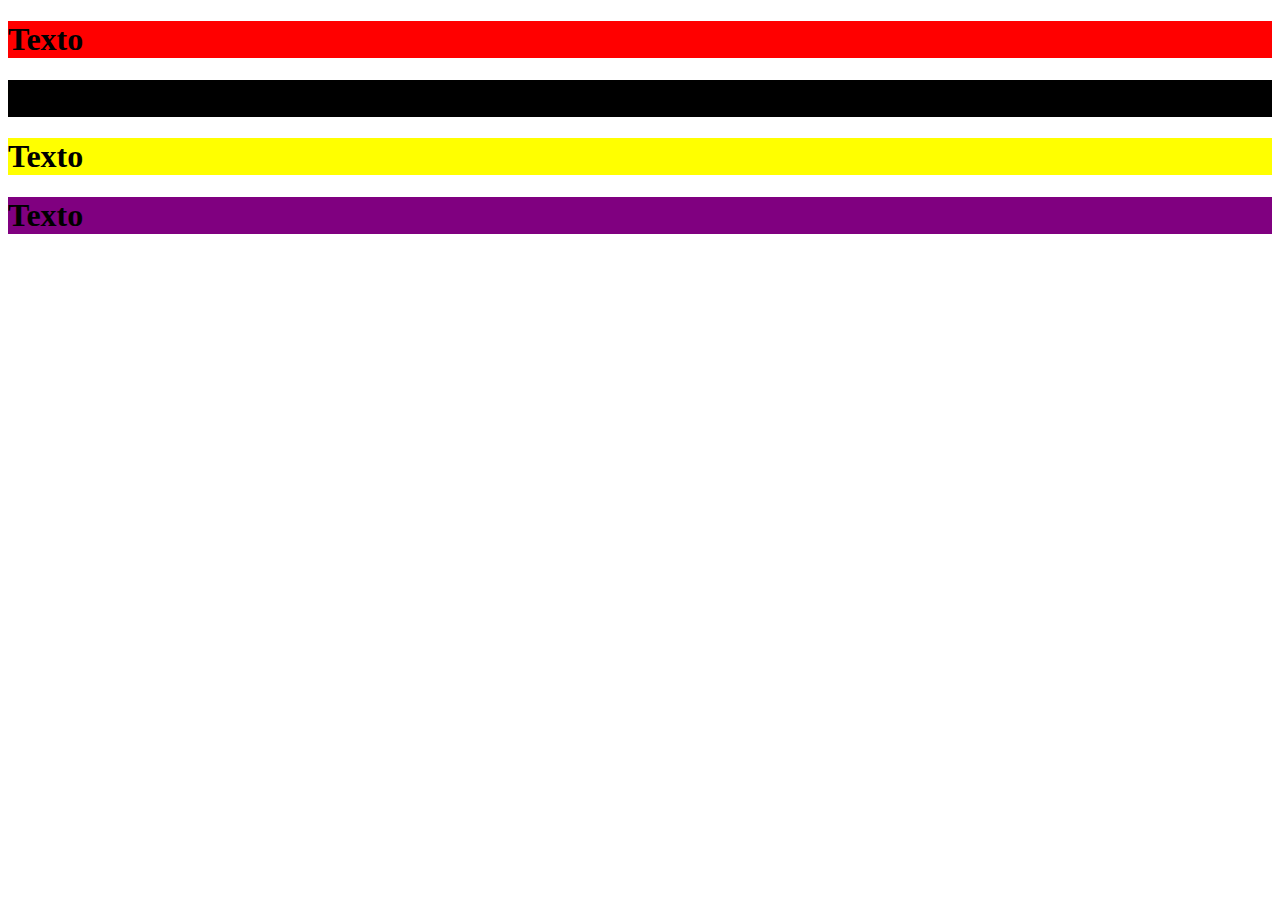
<file: bootstrap/colunas.html>
<!doctype html>
<html lang="en">
  <head>
    <meta charset="utf-8">
    <meta name="viewport" content="width=device-width, initial-scale=1">
    <title>Bootstrap demo</title>
    <link href="https://cdn.jsdelivr.net/npm/bootstrap@5.2.2/dist/css/bootstrap.min.css" rel="stylesheet" integrity="sha384-Zenh87qX5JnK2Jl0vWa8Ck2rdkQ2Bzep5IDxbcnCeuOxjzrPF/et3URy9Bv1WTRi" crossorigin="anonymous">
  </head>
  <body>
            <div class="container">
                <div class="row">
                    <div style="background-color: red;" class="col-md-3 col-sm-6">
                        <h1>Texto</h1>
                    </div>
                    <div style="background-color: black;" class="col-md-3 col-sm-6">
                        <h1>Texto</h1>
                    </div>
                    <div style="background-color: yellow;" class="col-md-3 col-sm-6">
                        <h1>Texto</h1>
                    </div>
                    <div style="background-color: purple;" class="col-md-3 col-sm-6">
                        <h1>Texto</h1>
                    </div>
                </div>
            </div>





    <script src="https://cdn.jsdelivr.net/npm/bootstrap@5.2.2/dist/js/bootstrap.bundle.min.js" integrity="sha384-OERcA2EqjJCMA+/3y+gxIOqMEjwtxJY7qPCqsdltbNJuaOe923+mo//f6V8Qbsw3" crossorigin="anonymous"></script>
  </body>
</html>
</file>
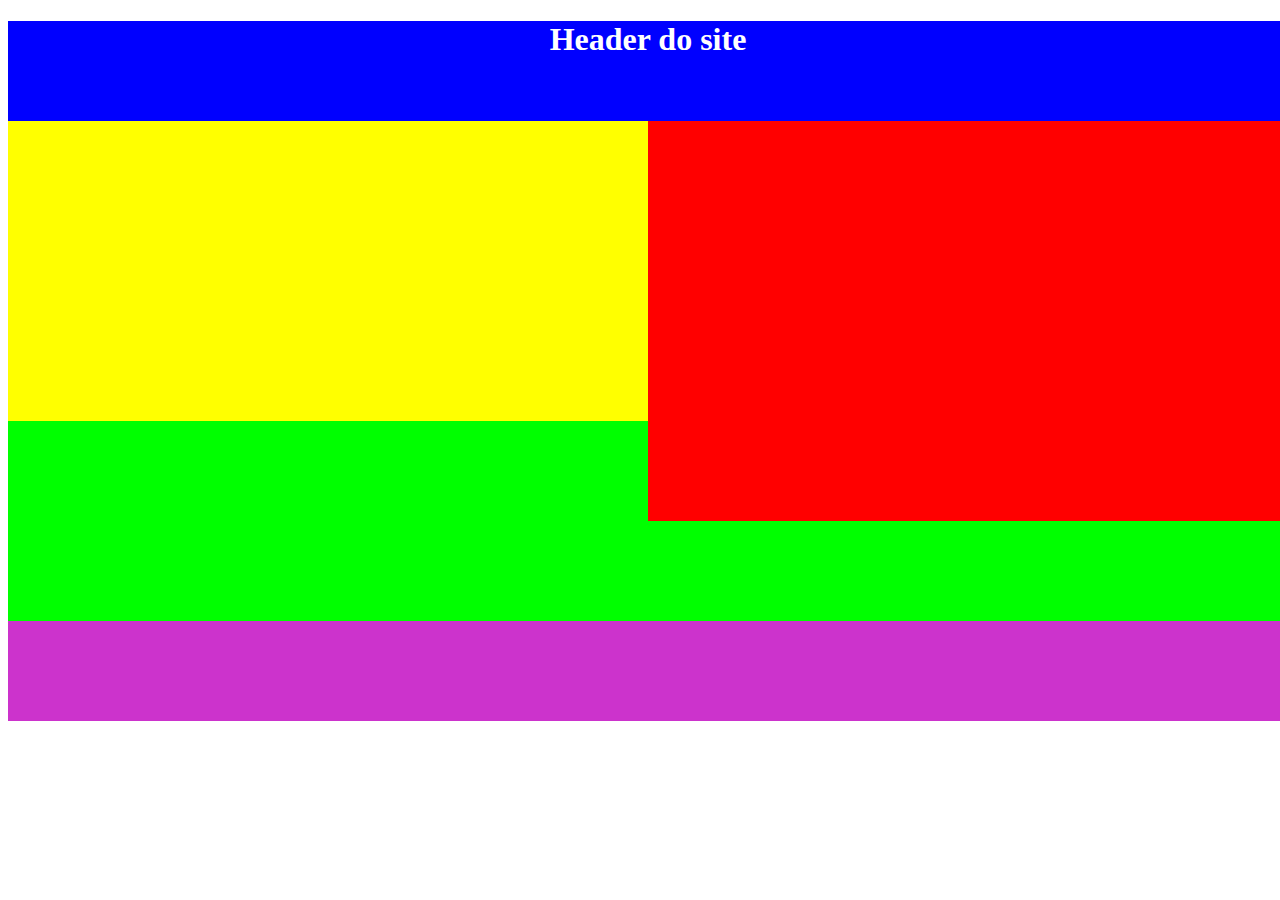
<file: colunas_css/colunas.html>
<!DOCTYPE html>
<html lang="en">
<head>
    <meta charset="UTF-8">
    <meta http-equiv="X-UA-Compatible" content="IE=edge">
    <meta name="viewport" content="width=device-width, initial-scale=1.0">
    <link rel="stylesheet" href="estilo.css">
    <title>Document</title>
</head>
<body>
    <div id="site">
        <div id="header">
            <h1>Header do site</h1>
        </div>
        <div id="conteudo">
            <div id="conteudo-left"></div>
            <div id="conteudo-right"></div>
        </div>
        <div id="rodape">

        </div>
    </div>

</body>
</html>
</file>
<file: colunas_css/estilo.css>
#site{
    /*Definição da largura da página*/
    width: 1280px;
    /*Definição da altura da página*/
    height: 700px;
    /*Definição da posição que a página ocupará, nesse caso ficará no topo*/
    margin-top: 0;
    /*Definição da margem esquerda*/
    margin-left: auto;
    /*Definição da margem direita*/
    margin-right: auto;
    /*Definição da margem de baixo*/
    margin-bottom: 0;
    background-color: darksalmon;
}

#header{
    /*Definição da largura da div header*/
    width: 1280px;
    /*Definição da altura da div*/
    height: 100px;
    /*Cor de fundo*/
    background-color: #00f;
    /*Cor da letra*/
    color: white;
    /*Alinhamento do texto*/
    text-align: center;
}

#conteudo{
    /*Definição da largura da div conteudo*/
    width: 1280px;
    /*Definição da altura da div conteudo*/
    height: 500px;
    /*Cor de fundo*/
    background-color: #0F0;
    /*Cor da letra*/
    color: white;    
}

#rodape{
    /*Definição da largura da div footer*/
    width: 1280px;
    /*Definição da altura da div footer*/
    height: 100px;
    /*Cor de fundo*/
    background-color: #C3C;
}


#conteudo-left{
    width: 640px;
    height: 300px;
    float: left;
    background-color: #ff0;
}

#conteudo-right{
    width: 640px;
    height: 400px;
    float: left;
    background-color: #f00;

}
</file>
